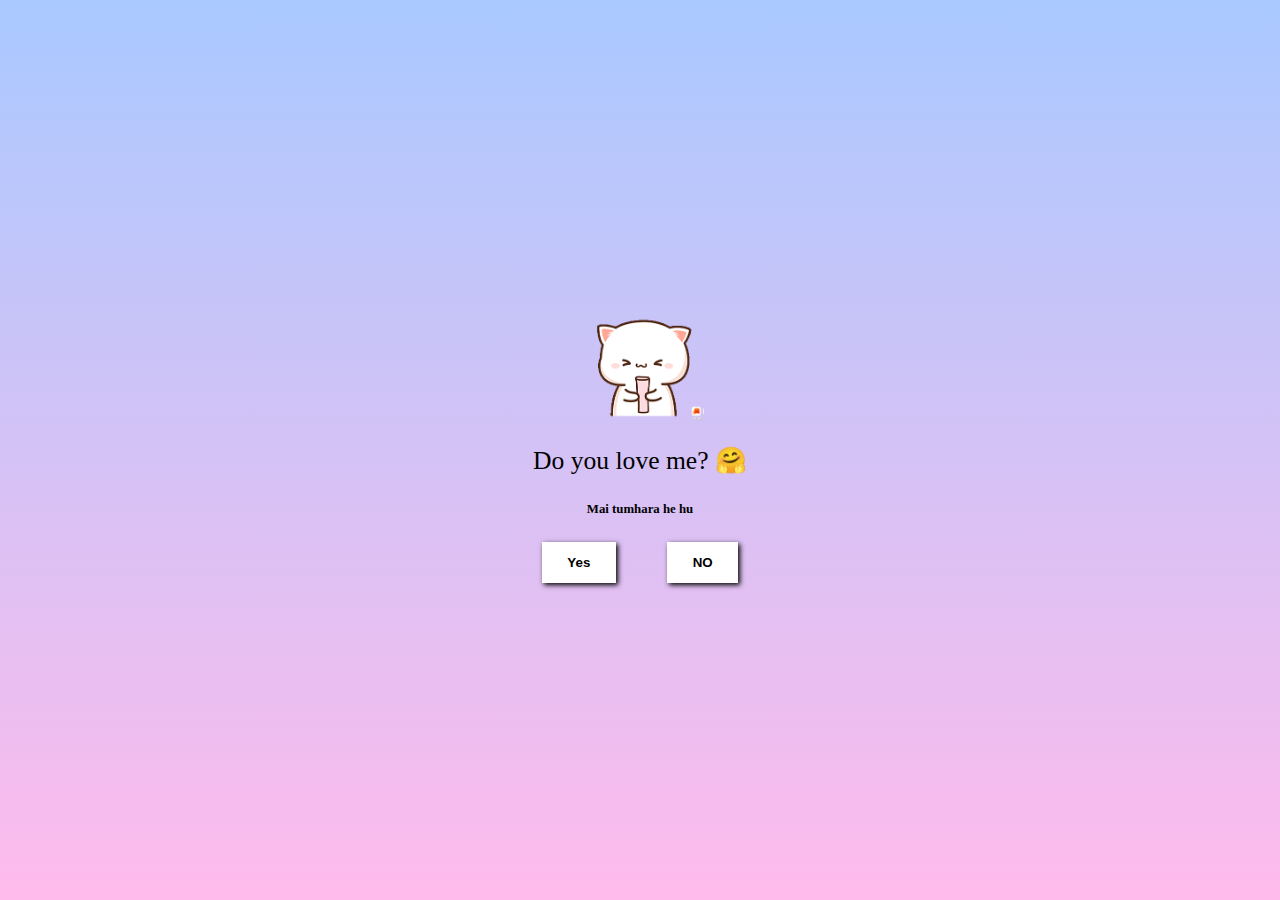
<file: index.html>
<!DOCTYPE html>
<html lang="en">
<head>
    <meta charset="UTF-8">
    <meta name="viewport" content="width=device-width, initial-scale=1.0">
    <link rel="stylesheet" href="style.css">
    <link rel="shortcut icon" href="image/love.gif" type="image/x-icon">
    <title>Ask Her</title>
</head>
<body>
    <div id="main">
        <div id="gif-box">
            <img src="image/do you love me.gif" alt="">
        </div>
        <h3>Do you love me? 🤗</h3>
        <h6>Mai tumhara he hu</h6>
        <div id="answer">
            <a href="fifth.html"><button id="yes">Yes</button></a>
            <a href="second.html"><button id="no">NO</button></a>

        </div>
    </div>
</body>
</html>
</file>
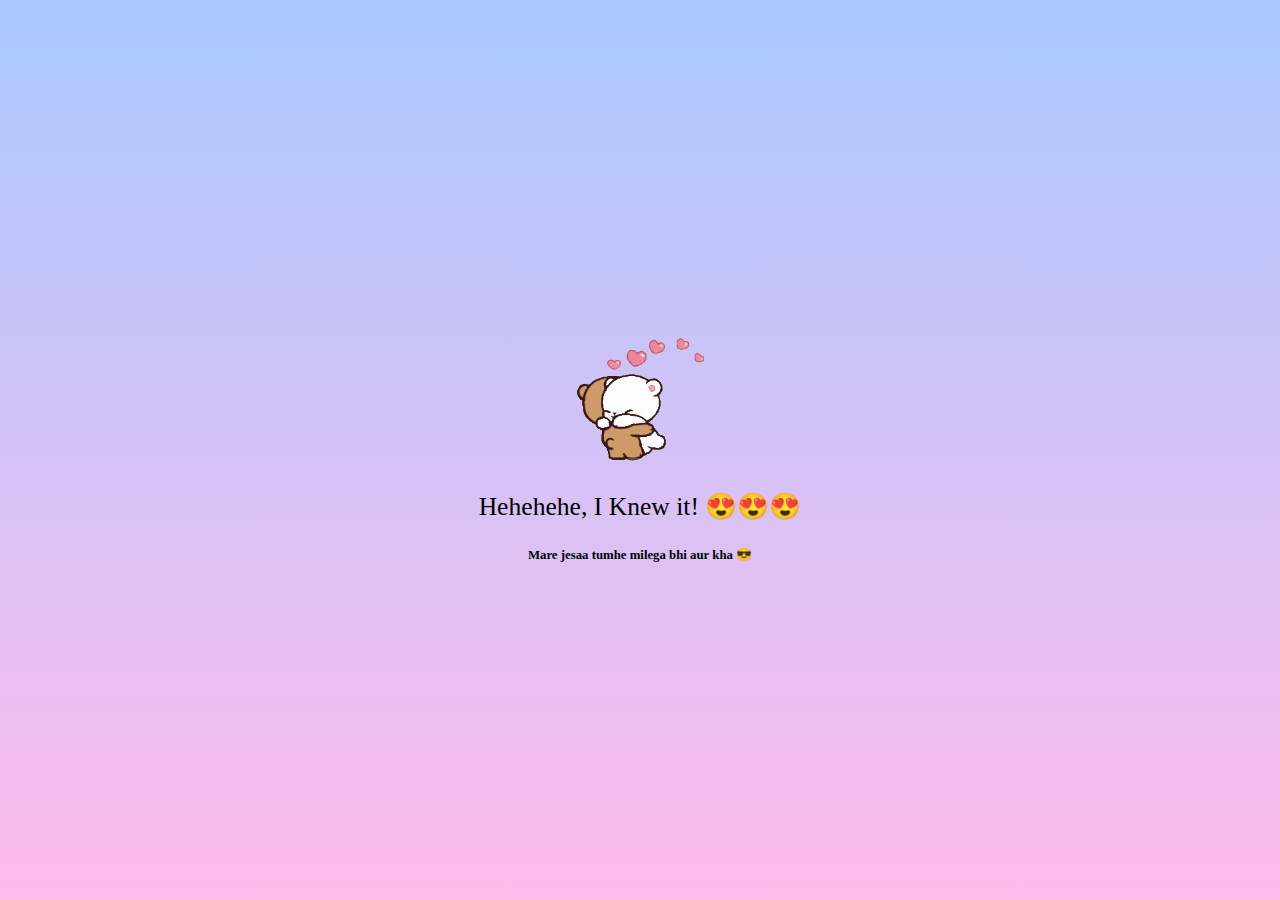
<file: fifth.html>
<!DOCTYPE html>
<html lang="en">
<head>
    <meta charset="UTF-8">
    <meta name="viewport" content="width=device-width, initial-scale=1.0">
    <link rel="stylesheet" href="style.css">
    <title>Ask Her</title>
</head>
<body>
    <div id="main">
        <div id="gif-box">
            <img src="image/love.gif" alt="">
        </div>
        <h3>Hehehehe, I Knew it! 😍😍😍</h3>
        <h6>Mare jesaa tumhe milega bhi aur kha 😎</h6>
    </div>
</body>
</html>
</file>
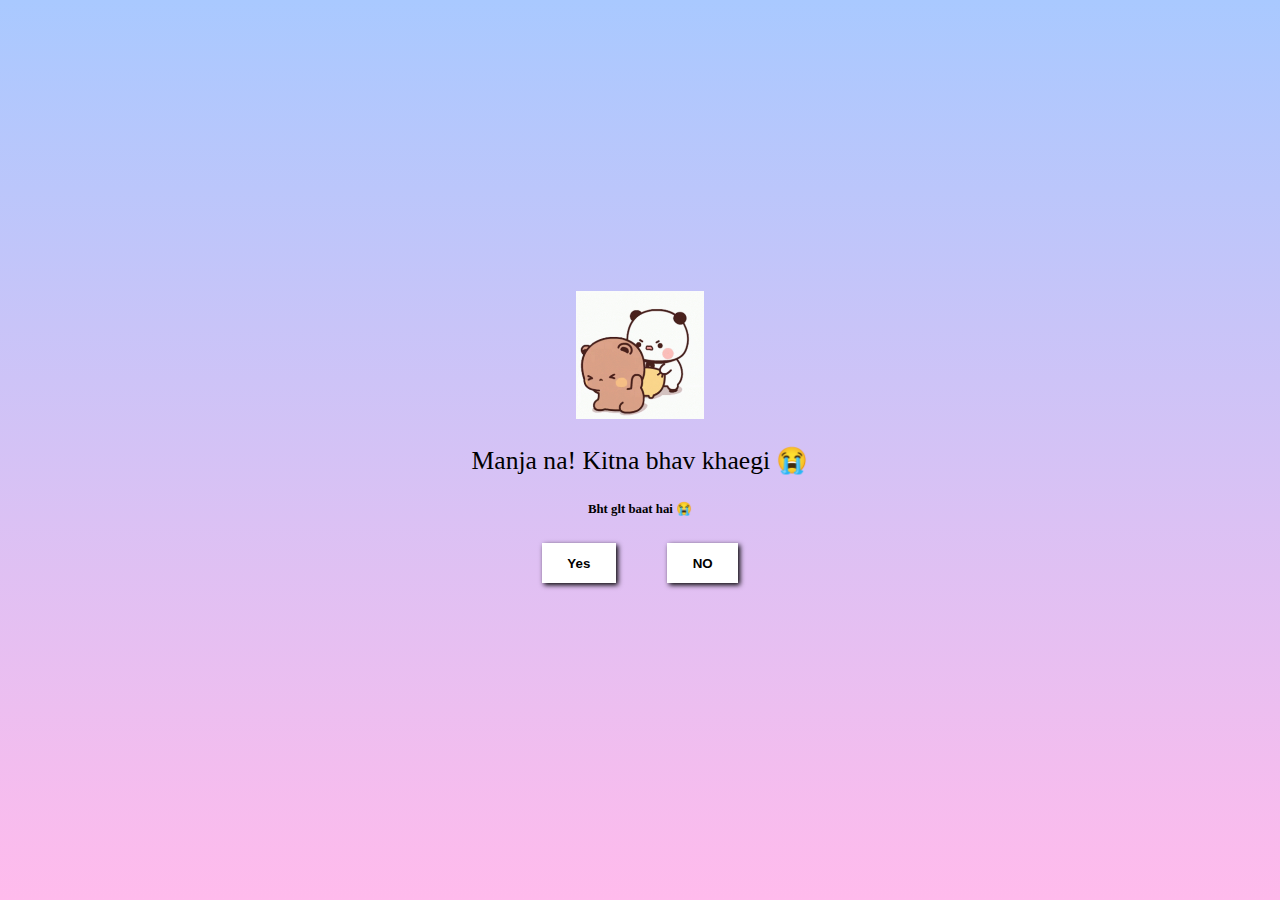
<file: fourth.html>
<!DOCTYPE html>
<html lang="en">
<head>
    <meta charset="UTF-8">
    <meta name="viewport" content="width=device-width, initial-scale=1.0">
    <link rel="stylesheet" href="style.css">
    <title>Ask Her</title>
</head>
<body>
    <div id="main">
        <div id="gif-box">
            <img src="image/bandri.gif" alt="">
        </div>
        <h3>Manja na! Kitna bhav khaegi 😭</h3>
        <h6>Bht glt baat hai 😭</h6>
        <div id="answer">
            <a href="fifth.html"><button id="yes">Yes</button></a>
            <a href="#"><button id="no">NO</button></a>
        </div>
    </div>

 

    <!-- java script -->
    <script src="script.js"></script>
</body>
</html>
</file>
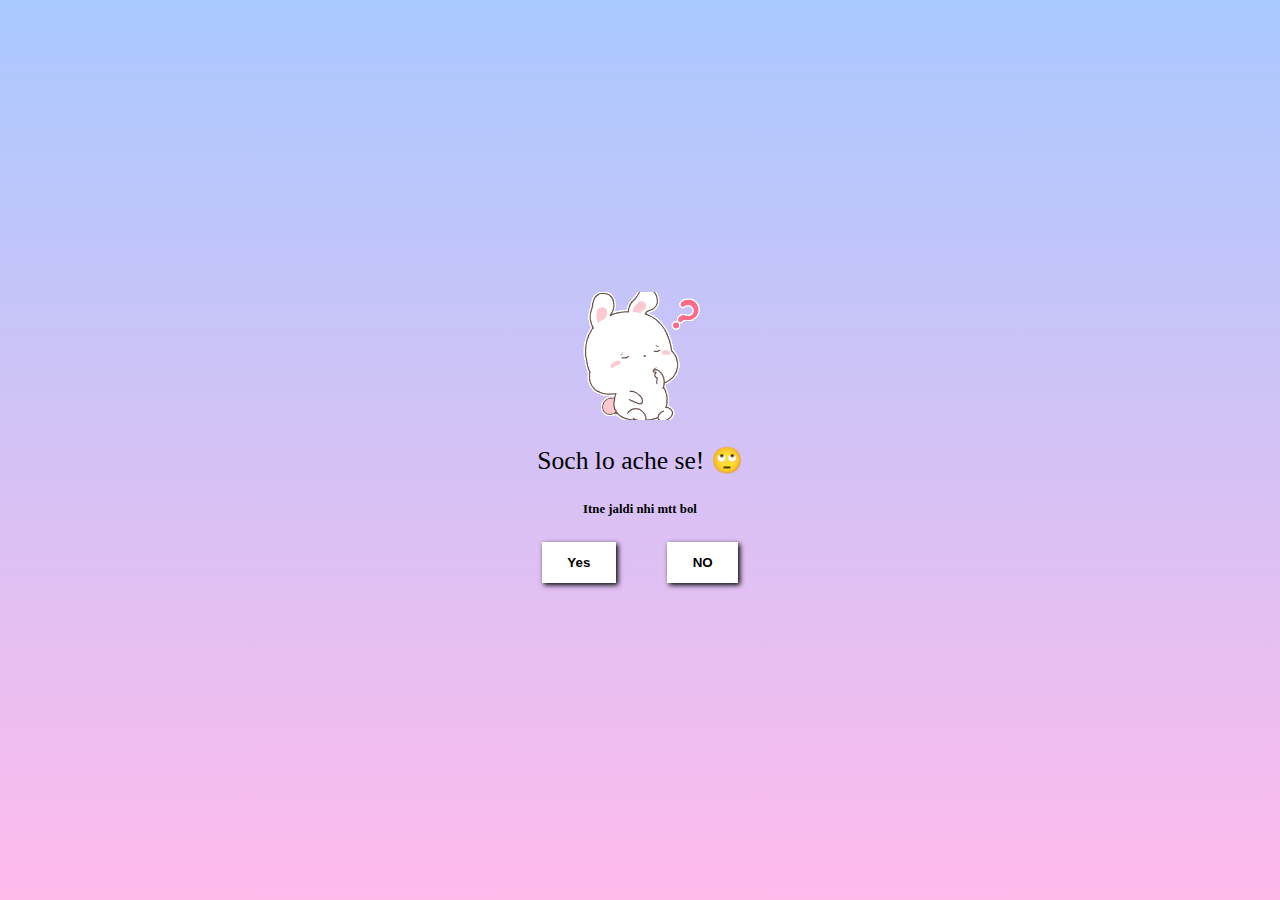
<file: second.html>
<!DOCTYPE html>
<html lang="en">
<head>
    <meta charset="UTF-8">
    <meta name="viewport" content="width=device-width, initial-scale=1.0">
    <link rel="stylesheet" href="style.css">
    <title>Ask Her</title>
</head>
<body>
    <div id="main">
        <div id="gif-box">
            <img src="image/thinking.gif" alt="">
        </div>
        <h3>Soch lo ache se! 🙄</h3>
        <h6>Itne jaldi nhi mtt bol</h6>
        <div id="answer">
            <a href="fifth.html"><button id="yes">Yes</button></a>
            <a href="third.html"><button id="no">NO</button></a>

        </div>
    </div>
</body>
</html>
</file>
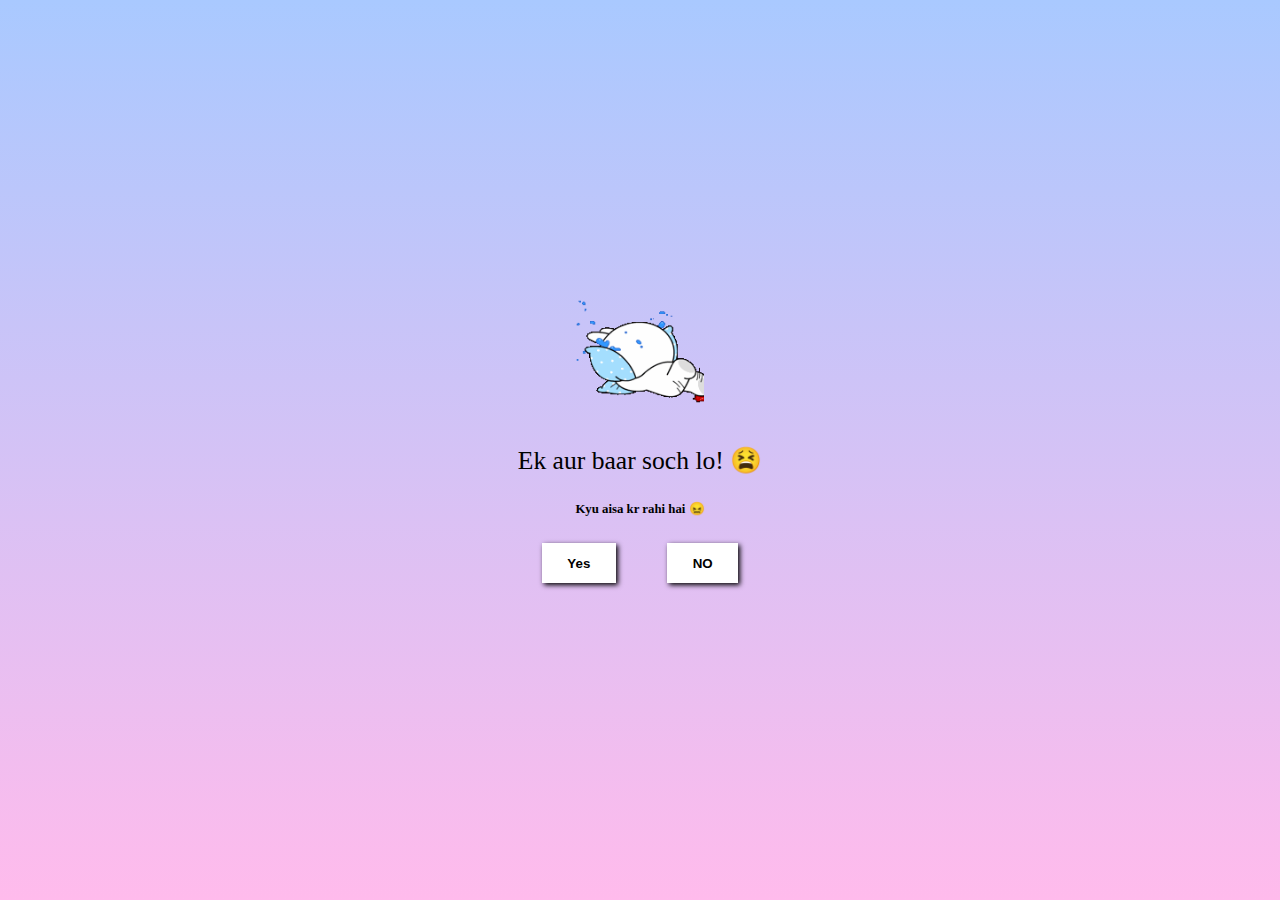
<file: third.html>
<!DOCTYPE html>
<html lang="en">
<head>
    <meta charset="UTF-8">
    <meta name="viewport" content="width=device-width, initial-scale=1.0">
    <link rel="stylesheet" href="style.css">
    <title>Ask Her</title>
</head>
<body>
    <div id="main">
        <div id="gif-box">
            <img src="image/crying.gif" alt="">
        </div>
        <h3>Ek aur baar soch lo! 😫</h3>
        <h6>Kyu aisa kr rahi hai 😖</h6>
        <div id="answer">
            <a href="fifth.html"><button id="yes">Yes</button></a>
            <a href="fourth.html"><button id="no">NO</button></a>

        </div>
    </div>
</body>
</html>
</file>
<file: style.css>
*{
    margin: 0;
    padding: 0;
    box-sizing: border-box;
}

html,body{
    width: 100%;
    height: 100%;
}

#main{
    position: relative;
    height: 100vh;
    width: 100vw;
    background-color: #A9C9FF;
    background-image: linear-gradient(180deg, #A9C9FF 0%, #FFBBEC 100%);  
    display: flex;
    align-items: center;
    justify-content: center;
    flex-direction: column;  
}

#gif-box{
    height: 10vw;
    width: 10vw;
    margin-bottom: 2vw;
}

#gif-box img{
    height: 100%;
    width: 100%;
    object-fit: cover;
    object-position: center;
}

#main h3{
    font-size: 2vw;
    font-weight: 500;
    font-family: cursive;
}

#main h6{
    font-size: 1vw;
    font-weight: 600;
    font-family: cursive;
    margin-top: 2vw;
}
#answer{
    height: fit-content;
    width: fit-content;
    display: flex;
    align-items: center;
    justify-content: space-around;
}


#answer a button{
    padding: 1vw 2vw;
    margin: 2vw;
    background-color: #fff;
    border: none;
    color: #000;
    font-weight: 600;
    box-shadow: 2px 2px 5px #000;
    transition: all linear 0.5s;
}

#answer a button:hover{
    scale: 0.85;
}

#answer button a{
    text-decoration: none;
}

#yes:hover{
    background-color: chartreuse;
    
}

#no:hover{
    background-color: tomato;
}


@media (max-width : 700px) {
    #gif-box{
        height: 50vw;
        width: 50vw;
        margin-bottom: 2vw;
    }  
    
    #main h3{
        font-size: 6vw;
        font-weight: 600;
        font-family: cursive;
    }

    #main h6{
        font-size: 4vw;
        font-weight: 500;
        font-family: cursive;
        margin-top: 2vw;
    }

    #answer{
        height: fit-content;
        width: fit-content;
        display: flex;
        align-items: center;
        justify-content: space-around;
    }

    
#answer a button{
    padding: 3vw 4vw;
    margin: 4vw;
    font-size: 5vw;
    background-color: #fff;
    border: none;
    color: #000;
    font-weight: 500;
    box-shadow: 2px 2px 5px #000;
    transition: all linear 0.3s;
}


#answer a button:hover{
    scale: 0.85;
}

#answer button a{
    text-decoration: none;
}

#yes:hover{
    background-color: chartreuse;
    
}

#no:hover{
    background-color: tomato;
}


}
</file>
